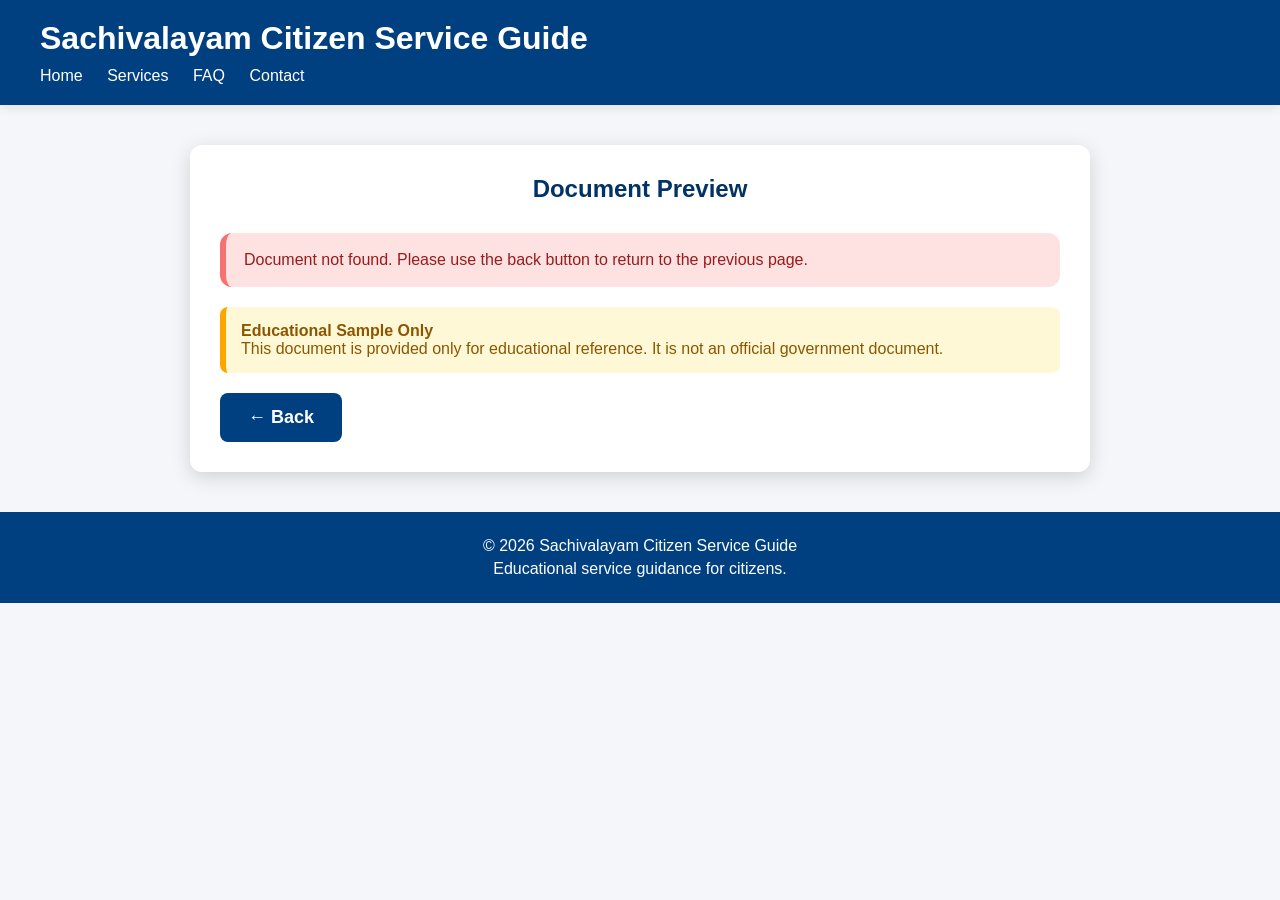
<file: document-viewer.html>
<!DOCTYPE html>
<html lang="en">
<head>
<meta charset="UTF-8">
<meta name="viewport" content="width=device-width, initial-scale=1.0">
<meta name="description" content="View sample document images used for Sachivalayam service application guidance, with download and back navigation options." />

<title>Sample Document Viewer</title>

<link rel="stylesheet" href="css/style.css">

<style>

body{
    margin:0;
    font-family:Arial,sans-serif;
    background:#f4f6f9;
}

.viewer{

    max-width:900px;
    margin:40px auto;
    background:white;
    padding:30px;
    border-radius:12px;
    box-shadow:0 5px 20px rgba(0,0,0,.15);

}

.viewer h2{

    text-align:center;
    color:#003366;

}

.image-box{

    text-align:center;
    margin:30px 0;

}

.image-box img{

    width:100%;
    max-width:650px;
    border:2px solid #ddd;
    border-radius:10px;

}

.warning{

    background:#fff8d6;
    color:#8a5700;
    padding:15px;
    border-left:6px solid orange;
    border-radius:8px;
    margin:20px 0;

}

.buttons{
    display:flex;
    justify-content:center;
    align-items:center;   /* This centers both buttons vertically */
    gap:25px;
    margin-top:30px;
}

.buttons a{
    display:flex;
    justify-content:center;
    align-items:center;

    width:220px;
    height:60px;

    text-decoration:none;
    background:#004080;
    color:white;

    font-size:18px;
    font-weight:bold;

    border-radius:10px;

    line-height:1;        /* Prevents vertical shifting */
    white-space:nowrap;   /* Prevent text wrapping */
    vertical-align: middle;
}

.buttons a:hover{

    background:#0066cc;

}

</style>

</head>

<body>

<header>
    <h1>Sachivalayam Citizen Service Guide</h1>

    <nav aria-label="Primary navigation">
        <a href="index.html">Home</a>
        <a href="services.html">Services</a>
        <a href="faq.html">FAQ</a>
        <a href="contact.html">Contact</a>
    </nav>
</header>
<main>
<section class="viewer" aria-labelledby="docTitle">

    <h2 id="docTitle">Document Preview</h2>

    <div class="image-box">
        <img id="docImage" alt="Sample document preview" loading="lazy">
    </div>

    <div id="viewerError" class="viewer-error sr-only" role="alert" aria-live="assertive"></div>

    <div class="warning">
        <strong>Educational Sample Only</strong><br>
        This document is provided only for educational reference.
        It is not an official government document.
    </div>

        <button id="backBtn" type="button" class="back-btn" aria-label="Go back to the previous page">
            ← Back
        </button>
    </div>
</section>
</main>
<footer>
    <p>© 2026 Sachivalayam Citizen Service Guide</p>
    <p>Educational service guidance for citizens.</p>
</footer>

<script>
const params = new URLSearchParams(window.location.search);
const image = params.get("image");
const title = params.get("title");

const docTitle = document.getElementById("docTitle");
const docImage = document.getElementById("docImage");
const downloadBtn = document.getElementById("downloadBtn");
const backBtn = document.getElementById("backBtn");
const viewerError = document.getElementById("viewerError");

function showViewerError(message) {
    if (viewerError) {
        viewerError.textContent = message;
        viewerError.classList.remove("sr-only");
    }
    if (docImage) {
        docImage.style.display = "none";
    }
    if (downloadBtn) {
        downloadBtn.style.display = "none";
    }
}

if (image && title) {
    if (docTitle) {
        docTitle.textContent = title;
    }
    if (docImage) {
        docImage.src = image;
        docImage.alt = `${title} sample document image`;
        docImage.addEventListener("error", () => {
            showViewerError("Unable to load the document preview. Please try downloading the image or go back.");
        });
    }
    if (downloadBtn) {
        downloadBtn.href = image;
        downloadBtn.setAttribute("aria-label", `Download ${title} sample document`);
    }
} else {
    showViewerError("Document not found. Please use the back button to return to the previous page.");
}

if (backBtn) {
    backBtn.addEventListener("click", () => {
        history.back();
    });
}
</script>

</body>
</html>
</file>
<file: css/style.css>
*{
    margin:0;
    padding:0;
    box-sizing:border-box;
    font-family:Arial, sans-serif;
}

body{
    background:#f5f7fa;
    color:#222;
}

/* HEADER */

header{
    background:#004080;
    color:white;
    padding:20px 40px;
    box-shadow:0 2px 10px rgba(0,0,0,0.1);
}

header h1{
    margin-bottom:10px;
}

nav a{
    color:white;
    text-decoration:none;
    margin-right:20px;
    font-weight:500;
    transition:0.3s;
}

nav a:hover{
    text-decoration:underline;
}

/* HERO */

.hero{
    padding:50px 40px;
    text-align:center;
}

.hero-content{
    max-width:1200px;
    margin:auto;
}

.hero h2{
    font-size:4rem;
    margin-bottom:20px;
    color:#111;
}

.hero p{
    max-width:700px;
    margin:0 auto 35px;
    font-size:18px;
    line-height:1.6;
}

input{
    padding:12px;
    width:300px;
    max-width:90%;
}

/* SEARCH */



#searchBtn:hover{
    background:#0055aa;
}

button{
    background:#004080;
    color:white;
    border:none;
    cursor:pointer;
}

/* SEARCH RESULTS */

#searchResults{
    margin-top:20px;
}

.search-result{
    background:white;
    width:300px;
    margin:10px auto;
    padding:10px;
    border-radius:8px;
    box-shadow:0 2px 6px rgba(0,0,0,0.1);
}

.search-result a{
    text-decoration:none;
    color:#004080;
    font-weight:bold;
}

.search-tip{
    text-align:center;
    margin-top:15px;
    color:#666;
    font-size:16px;
}

/* AUTOCOMPLETE */

#suggestions{
    width:380px;
    max-width:90%;
    margin:0 auto;
    background:white;
    color: black;
    border-radius:5px;
    box-shadow:0 2px 8px rgba(0,0,0,0.15);
}

.suggestion-item{
    padding:10px;
    cursor:pointer;
    text-align:left;
}

.suggestion-item:hover{
    background:#f0f0f0;
}

/* SERVICES */

.services-page{
    padding:40px;
}

.services-page h2{
    text-align:center;
    margin-bottom:30px;
}

.service-cards{
    display:flex;
    justify-content:center;
    gap:20px;
    margin-top:50px;
    flex-wrap:wrap;
}

.card-link{
    text-decoration:none;
    color:black;
}

.card{
    background:#1e3a8a;
    color:white;
    border-top:5px solid #60a5fa;
    width:280px;
    min-height:150px;
    padding:20px;
    border-radius:10px;
    box-shadow:0 2px 8px rgba(0,0,0,0.1);
    transition:0.3s;
    display:flex;
    flex-direction:column;
    justify-content:center;
    align-items:center;
    text-align:center;
}

.card h3,
.card p{
    color:white;
}

.view-details{
    color:#93c5fd;
}

.card:hover{
    transform:translateY(-8px);

    box-shadow:
    0 15px 35px rgba(0,64,128,0.15);
}

.card h3{
    margin-bottom:10px;
}

.view-details{
    display:block;
    margin-top:10px;
    color:#0b4a8b;
    font-weight:bold;
}

/* SERVICE DETAILS */
.details{
    width:95%;
    max-width:1400px;
    margin:40px auto;
}

.details h2{
    margin-bottom:20px;
    text-align:center;
}

.details h3{
    margin-top:25px;
    margin-bottom:10px;
    color:#004080;
}

.checklist{
    list-style:none;
    padding:0;
}

.checklist li{
    background: white;
    padding: 25px;
    margin-bottom: 20px;
    border-radius: 18px;
    display: flex;
    align-items: center;
    gap: 25px;
    font-size: 32px;
    font-weight: 600;
    box-shadow: 0 8px 25px rgba(0,0,0,0.08);
    transition: all 0.3s ease;
}

.checklist li:hover{
    transform: translateY(-5px);
    box-shadow: 0 12px 35px rgba(0,0,0,0.15);
}

/* Different colors for document boxes */


.checklist input[type="checkbox"]{
    width: 32px;
    height: 32px;
    accent-color: white;
    background: white;
    border-radius: 8px;
}

.checklist input{
    width:auto;
    margin-right:10px;
}

#doc-progress{
    font-weight:bold;
    color:#004080;
    margin-bottom:15px;
}

#downloadBtn{
    margin-bottom:20px;
    padding:12px 20px;
    border-radius:6px;
}

#ready-message{
    color:green;
    font-weight:bold;
    margin-bottom:15px;
}

/* HOW TO USE */

.guide-section{
    padding:40px 20px 50px;
    text-align:center;
}

.guide-page{
    width:95%;
    max-width:1100px;
    margin:40px auto;
    padding:35px;
    background:white;
    border-radius:25px;
    box-shadow:0 8px 24px rgba(0,0,0,0.08);
}

.guide-hero{
    max-width:900px;
    margin:0 auto 35px;
    text-align:center;
}

.guide-hero h2{
    font-size:3.5rem;
    margin-bottom:15px;
    color:#0b4a8b;
}

.guide-hero p{
    font-size:1.3rem;
    line-height:1.8;
    color:#444;
}

.guide-content h3{
    margin-top:0;
    color:#0b4a8b;
    font-size:2.75rem;
}

.guide-content p{
    font-size:1.15rem;
    line-height:1.8;
    margin-bottom:25px;
    color:#333;
}

.guide-content ol,
.guide-content ul{
    margin:20px 0 30px;
    padding-left:1.5rem;
}

.guide-content li{
    font-size:1.1rem;
    line-height:1.8;
    margin-bottom:12px;
}

.guide-steps{
    display:grid;
    grid-template-columns:repeat(auto-fit,minmax(180px,1fr));
    gap:20px;
    margin-top:30px;
}

.guide-card{
    padding:30px 25px;
    min-height:180px;

    border-radius:15px;

    box-shadow:0 4px 12px rgba(0,0,0,0.08);

    transition:0.3s;

    display:flex;
    flex-direction:column;
    justify-content:center;
    align-items:center;
}

.guide-card:nth-child(1){
    background:#1d4ed8;
    color:white;
}

.guide-card:nth-child(2){
    background:#15803d;
    color:white;
}

.guide-card:nth-child(3){
    background:#7e22ce;
    color:white;
}

.guide-card:nth-child(4){
    background:#ea580c;
    color:white;
}

.guide-card:nth-child(5){
    background:#0f766e;
    color:white;
}

.guide-card:hover{
    transform:translateY(-6px);
}

.guide-card h3{
    margin-bottom:10px;
}

.guide-link{
    text-decoration:none;
    color:inherit;
}

/* TITLES */

.section-title{
    text-align:center;
    margin-top:50px;
    margin-bottom:30px;
    font-size:38px;
}

.popular-title{
    text-align:center;
    margin-top:50px;
    margin-bottom:25px;
}



/* VIEW ALL */

.view-all{
    display:flex;
    justify-content:center;
    margin-top:30px;
    margin-bottom:40px;
}

.view-btn{
   background:linear-gradient(135deg,#2563eb,#60a5fa);
    color:white;
    padding:12px 25px;
    text-decoration:none;
    border-radius:5px;
    transition:0.3s;
}

.view-btn:hover{
  background:linear-gradient(135deg,#1d4ed8,#3b82f6);

    transform:translateY(-3px);
}

.stat-box:nth-child(1){
    background:#1d4ed8;
    color:white;
}

.stat-box:nth-child(2){
    background:#15803d;
    color:white;
}

.stat-box:nth-child(3){
    background:#ea580c;
    color:white;
}

.stat-box h2{
    color:white;
}

.stat-box:nth-child(1) h2{
    color:#2563eb;
}

.stat-box:nth-child(2) h2{
    color:#16a34a;
}

.stat-box:nth-child(3) h2{
    color:#ea580c;
}

/* FAQ */



.faq-section h2{
    text-align:center;
    margin-bottom:20px;
}

#faqSearch{
    width:100%;
    padding:12px;
    margin-bottom:30px;
    border:1px solid #ccc;
    border-radius:8px;
}

.faq-item{
    margin-bottom:15px;
}

.faq-question{
    width:100%;
    padding:15px;
    text-align:left;
    background:#004080;
    color:white;
    border:none;
    cursor:pointer;
    font-size:16px;
}

.faq-answer{
    background:white;
    padding:15px;
}

/* CONTACT */

.contact-section{
    width:95%;
    max-width:1600px;
    margin:50px auto;
    padding:40px;
}

.contact-section h2{
    text-align:center;
    margin-bottom:30px;
}

.contact-info,
.important-contacts,
.contact-form{
    background:white;
    padding:25px;
    margin-bottom:25px;
    border-radius:10px;
    box-shadow:0 2px 8px rgba(0,0,0,0.1);
}

.contact-form input,
.contact-form textarea{
    width:100%;
    padding:12px;
    margin-bottom:15px;
    box-sizing:border-box;
    border:1px solid #ccc;
    border-radius:6px;
}

.contact-form button{
    padding:12px 20px;
}

.contact-form button:hover{
    background:#003366;
}

#successMessage{
    margin-top:15px;
    font-weight:bold;
    color:green;
}

/* DISCLAIMER */

.disclaimer{
    text-align:center;
    background:white;
    padding:20px;
    margin-top:40px;
    color:#555;
    font-size:14px;
}

/* FOOTER */

footer{
    background:#004080;
    color:white;
    text-align:center;
    padding:20px;
    margin-top:40px;
}

footer p{
    margin:5px 0;
}

/* RESPONSIVE */

@media (max-width:768px){

    header{
        text-align:center;
    }

    nav{
        margin-top:15px;
    }

    nav a{
        display:inline-block;
        margin:5px 10px;
    }

    .hero h2{
        font-size:42px;
    }

    .hero p{
        font-size:18px;
    }

    #searchInput{
        width:90%;
    }

    .guide-steps{
        grid-template-columns:1fr;
    }

    .service-cards{
        flex-direction:column;
        align-items:center;
    }

    .stats{
        flex-direction:column;
        align-items:center;
    }

    .card{
        width:90%;
    }

    .stat-box{
        width:90%;
    }
}

.hero{
    padding:60px 20px;
}

.hero-wrapper{
    max-width:1000px;
    margin:auto;
    background: linear-gradient(135deg,#0f172a,#1e3a8a);
    color:white;
    padding:50px;
    border-radius:25px;

    box-shadow:
    0 15px 40px rgba(0,0,0,0.08);

    text-align:center;
}

.hero-title{
    font-size:60px;
    margin-bottom:30px;
    color:#111;

    animation:slideLeft 1s ease;
}

.hero-description-box{
    background:#1e40af;
    color:white;
    border-left:6px solid #60a5fa;
    padding:20px;
    border-radius:15px;
    margin:20px 0;
}

.search-box{
    display:flex;
    justify-content:center;
    align-items:center;
    flex-direction:row;
    flex-wrap:nowrap;
    gap:0;
    margin-top:30px;
}

#searchInput{
    width:450px;
    padding:16px;
    border:1px solid #ccc;
    border-right:none;
    border-radius:12px 0 0 12px;
    font-size:16px;
}

#searchBtn{
    margin-top:0;
    padding:16px 35px;
    border-radius:0 12px 12px 0;
}

.search-tip-box{
    background:#14532d;
    color:white;
    border-left:6px solid #4ade80;
    padding:18px;
    border-radius:12px;
}

@keyframes slideLeft{
    from{
        opacity:0;
        transform:translateX(-80px);
    }

    to{
        opacity:1;
        transform:translateX(0);
    }
}

@keyframes slideRight{
    from{
        opacity:0;
        transform:translateX(80px);
    }

    to{
        opacity:1;
        transform:translateX(0);
    }
}

@media(max-width:768px){

    .hero-wrapper{
        padding:30px 20px;
    }

    .hero-title{
        font-size:42px;
    }

    .hero-description-box{
        font-size:18px;
    }

    .search-box{
        flex-direction:column;
        align-items:center;
    }

    #searchInput{
        width:100%;
        border-radius:12px;
    }

    #searchBtn{
        margin-top:10px;
        border-radius:12px;
    }
}

.guide-container{
    max-width:1400px;
    margin:0 auto;

    background:white;

    padding:40px;

    border-radius:25px;

    box-shadow:
    0 10px 30px rgba(0,0,0,0.08);
}

.guide-section{
    padding:40px 30px 60px;
}

.guide-container .section-title{
    margin-bottom:35px;
}

.guide-steps{
    display:grid;
    grid-template-columns:repeat(auto-fit,minmax(220px,1fr));
    gap:25px;
}

.popular-section{
    padding:40px 30px;
}

.popular-container{
    max-width:1450px;
    margin:0 auto;

    background:linear-gradient(135deg,#0f172a,#1e293b);

    padding:40px;

    border-radius:25px;

    box-shadow:
    0 10px 30px rgba(0,0,0,0.08);
}

.popular-container .section-title{
    color:white;
}

.info-grid{
    display:grid;
    grid-template-columns:repeat(2,minmax(380px,1fr));
    gap:20px;
    margin-top:30px;
}

.info-card{
    background:#ffffff;
    padding:30px;
    border-radius:18px;
    box-shadow:0 6px 18px rgba(0,0,0,0.12);
}

.info-card h3{
    margin-top:0;
    color:#0a4a8a;
    font-size:32px;
}

.info-card p,
.info-card li{
    font-size:24px;
    line-height:1.8;
}

#service-title{
    font-size:56px;
    text-align:center;
    margin-bottom:30px;
}

#doc-progress{
    font-size:32px;
    font-weight:bold;
}

.checklist li{
    font-size:28px;
    padding:20px;
}

.checklist input{
    transform:scale(1.6);
    margin-right:15px;
}

.info-card ul,
.info-card ol{
    padding-left:20px;
}

.info-card p{
    margin:0;
    line-height:1.6;
}

@media(max-width:768px){

    .info-grid{
        grid-template-columns:1fr;
    }

    .checklist li{
        font-size:20px;
        gap:15px;
    }

}


/* Different colors for each information card */

.eligibility-card{
    background: linear-gradient(135deg, #667eea, #764ba2);
    color: white;
}

.processing-card{
    background: linear-gradient(135deg, #00c6ff, #0072ff);
    color: white;
}

.application-card{
    background: linear-gradient(135deg, #11998e, #38ef7d);
    color: white;
}

.benefits-card{
    background: linear-gradient(135deg, #f7971e, #ffd200);
    color: #222;
}

.rejection-card{
    background: linear-gradient(135deg, #ff416c, #ff4b2b);
    color: white;
}

.tips-card{
    background: linear-gradient(135deg, #8e2de2, #4a00e0);
    color: white;
}

.info-card{
    padding: 25px;
    border-radius: 20px;
    box-shadow: 0 4px 15px rgba(0,0,0,0.08);
    transition: 0.3s;
}

.info-card:hover{
    transform: translateY(-5px);
}

/* Document Themes */

/* Required Document Themes */

.doc-item.doc-blue{
    background: linear-gradient(135deg,#dbeafe,#93c5fd);
}

.doc-item.doc-green{
    background: linear-gradient(135deg,#dcfce7,#86efac);
}

.doc-item.doc-purple{
    background: linear-gradient(135deg,#ede9fe,#c4b5fd);
}

.doc-item.doc-orange{
    background: linear-gradient(135deg,#ffedd5,#fdba74);
}

.doc-item.doc-red{
    background: linear-gradient(135deg,#fee2e2,#fca5a5);
}

.doc-item.doc-rose{
    background: linear-gradient(135deg,#ffe4e6,#f9a8d4);
}

.doc-item.doc-teal{
    background: linear-gradient(135deg,#ccfbf1,#5eead4);
}

.doc-item.doc-gold{
    background: linear-gradient(135deg,#fef3c7,#fcd34d);
}

.doc-item.doc-indigo{
    background: linear-gradient(135deg,#e0e7ff,#a5b4fc);
}

.doc-item.doc-cyan{
    background: linear-gradient(135deg,#cffafe,#67e8f9);
}

.doc-item.doc-yellow{
    background: linear-gradient(135deg,#fef9c3,#fde047);
}

.doc-item.doc-gray{
    background: linear-gradient(135deg,#f3f4f6,#9ca3af);
}

.doc-item.doc-emerald{
    background: linear-gradient(135deg,#d1fae5,#34d399);
}

.doc-item.doc-pink{
    background: linear-gradient(135deg,#fce7f3,#f472b6);
}

.doc-item.doc-violet{
    background: linear-gradient(135deg,#ede9fe,#8b5cf6);
}

.doc-item.doc-lime{
    background: linear-gradient(135deg,#ecfccb,#a3e635);
}

.doc-item.doc-sky{
    background: linear-gradient(135deg,#e0f2fe,#38bdf8);
}

.doc-item.doc-amber{
    background: linear-gradient(135deg,#fef3c7,#f59e0b);
}

.doc-item.doc-slate{
    background: linear-gradient(135deg,#f1f5f9,#64748b);
}

.doc-item.doc-brown{
    background: linear-gradient(135deg,#efebe9,#8d6e63);
}

.doc-item.doc-mint{
    background: linear-gradient(135deg,#d1fae5,#6ee7b7);
}

.doc-item.doc-lavender{
    background: linear-gradient(135deg,#f3e8ff,#c084fc);
}

.doc-item.doc-peach{
    background: linear-gradient(135deg,#ffedd5,#fb923c);
}

.doc-item.doc-coral{
    background: linear-gradient(135deg,#ffe4e6,#fb7185);
}

/* Death Certificate */
.doc-item.doc-gray{
    background: linear-gradient(135deg,#E5E7EB,#9CA3AF);
}

/* Disability Pension */
.doc-item.doc-violet{
    background: linear-gradient(135deg,#EDE9FE,#8B5CF6);
}

/* Land Records */
.doc-item.doc-brown{
    background: linear-gradient(135deg,#EFEBE9,#8D6E63);
}

/* Driving License */
.doc-item.doc-slate{
    background: linear-gradient(135deg,#F1F5F9,#64748B);
}

/* PM Kisan */
.doc-item.doc-lime{
    background: linear-gradient(135deg,#ECFCCB,#84CC16);
}

/* Health Card */
.doc-item.doc-coral{
    background: linear-gradient(135deg,#FFE4E6,#FB7185);
}

/* Scholarship */
.doc-item.doc-lavender{
    background: linear-gradient(135deg,#F3E8FF,#C084FC);
}

/* Farmer Services */
.doc-item.doc-emerald{
    background: linear-gradient(135deg,#D1FAE5,#10B981);
}

/* Employment Registration */
.doc-item.doc-mint{
    background: linear-gradient(135deg,#D1FAE5,#6EE7B7);
}

/* Grievance Services */
.doc-item.doc-crimson{
    background: linear-gradient(135deg,#FEE2E2,#DC2626);
}

/* Death Certificate */
.theme-gray .info-card{
    border-top: 6px solid #9CA3AF;
}

/* Disability Pension */
.theme-violet .info-card{
    border-top: 6px solid #8B5CF6;
}

/* Land Records */
.theme-brown .info-card{
    border-top: 6px solid #8D6E63;
}

/* Driving License */
.theme-slate .info-card{
    border-top: 6px solid #64748B;
}

/* PM Kisan */
.theme-lime .info-card{
    border-top: 6px solid #84CC16;
}

/* Health Card */
.theme-coral .info-card{
    border-top: 6px solid #FB7185;
}

/* Scholarship */
.theme-lavender .info-card{
    border-top: 6px solid #C084FC;
}

/* Farmer Services */
.theme-emerald .info-card{
    border-top: 6px solid #10B981;
}

/* Employment Registration */
.theme-mint .info-card{
    border-top: 6px solid #6EE7B7;
}

/* Grievance Services */
.theme-crimson .info-card{
    border-top: 6px solid #DC2626;
}

/* Death */
.theme-gray .details,
.theme-gray .info-card{
    border-top: 6px solid #9CA3AF;
}

/* Disability */
.theme-violet .details,
.theme-violet .info-card{
    border-top: 6px solid #8B5CF6;
}

/* Land */
.theme-brown .details,
.theme-brown .info-card{
    border-top: 6px solid #8D6E63;
}

/* Driving License */
.theme-slate .details,
.theme-slate .info-card{
    border-top: 6px solid #64748B;
}

/* PM Kisan */
.theme-lime .details,
.theme-lime .info-card{
    border-top: 6px solid #84CC16;
}

/* Health */
.theme-coral .details,
.theme-coral .info-card{
    border-top: 6px solid #FB7185;
}

/* Scholarship */
.theme-lavender .details,
.theme-lavender .info-card{
    border-top: 6px solid #C084FC;
}

/* Farmer */
.theme-emerald .details,
.theme-emerald .info-card{
    border-top: 6px solid #10B981;
}

/* Employment */
.theme-mint .details,
.theme-mint .info-card{
    border-top: 6px solid #6EE7B7;
}

/* Grievance */
.theme-crimson .details,
.theme-crimson .info-card{
    border-top: 6px solid #DC2626;
}

/* Income */
.theme-green .details,
.theme-green .info-card{
    border-top: 6px solid #22c55e;
}

/* Caste */
.theme-orange .details,
.theme-orange .info-card{
    border-top: 6px solid #f97316;
}

/* Birth */
.theme-pink .details,
.theme-pink .info-card{
    border-top: 6px solid #ec4899;
}

/* Residence */
.theme-indigo .details,
.theme-indigo .info-card{
    border-top: 6px solid #6366f1;
}

/* Ration */
.theme-red .details,
.theme-red .info-card{
    border-top: 6px solid #dc2626;
}

/* Aadhaar */
.theme-blue .details,
.theme-blue .info-card{
    border-top: 6px solid #2563eb;
}

/* Pension */
.theme-teal .details,
.theme-teal .info-card{
    border-top: 6px solid #14b8a6;
}

/* Marriage */
.theme-rose .details,
.theme-rose .info-card{
    border-top: 6px solid #fb7185;
}

.faq-hero{
    text-align:center;
    margin-bottom:40px;
}

.faq-hero h2{
    font-size:42px;
    color:#0B4A8B;
    margin-bottom:10px;
}

.faq-hero p{
    font-size:20px;
    color:#555;
    max-width:800px;
    margin:auto;
    line-height:1.7;
}

.faq-categories{
    display:grid;
    grid-template-columns:repeat(auto-fit,minmax(180px,1fr));
    gap:20px;
    margin:40px 0;
}

.faq-category-card{
    background:white;
    color:#0B4A8B;
    padding:25px;
    text-align:center;
    font-size:22px;
    font-weight:600;
    border-radius:15px;
    box-shadow:0 5px 15px rgba(0,0,0,0.1);
    border:2px solid transparent;
    cursor:pointer;
    transition:0.25s ease;
    min-height:130px;
    display:flex;
    align-items:center;
    justify-content:center;
    flex-direction:column;
}

.faq-category-card:hover,
.faq-category-card.active{
    border-color:#0B4A8B;
    box-shadow:0 8px 20px rgba(0,0,0,0.14);
}

.faq-question{
    font-size:24px;
    padding:22px;
    width:100%;
    text-align:left;
    background:#f8fafc;
    color:#0B4A8B;
    border:none;
    border-radius:15px;
    cursor:pointer;
    box-shadow:0 4px 12px rgba(0,0,0,0.05);
}

.faq-question:hover{
    background:#eef2ff;
}

.faq-answer{
    font-size:20px;
    line-height:1.8;
    padding:20px 30px;
    margin-top:10px;
    background:white;
    border-radius:15px;
    box-shadow:0 4px 12px rgba(0,0,0,0.05);
}

.faq-answer[hidden]{
    display:none;
}

.faq-no-results{
    padding:30px;
    background:#f8fafc;
    border:1px solid #cbd5e1;
    border-radius:15px;
    text-align:center;
    font-size:1.25rem;
    color:#475569;
}

.faq-help-box{
    background:white;
    margin-top:50px;
    padding:40px;
    border-radius:20px;
    text-align:center;
    box-shadow:0 5px 20px rgba(0,0,0,0.1);
}

.sr-only{
    position:absolute;
    width:1px;
    height:1px;
    padding:0;
    margin:-1px;
    overflow:hidden;
    clip:rect(0,0,0,0);
    white-space:nowrap;
    border:0;
}

.faq-search{
    width:100%;
    margin:40px auto;
    max-width:760px;
}

.faq-search-input{
    width:100%;
    padding:20px 25px;
    font-size:1.3rem;
    border-radius:15px;
    border:1px solid #d1d5db;
}

.faq-help-box h3{
    font-size:32px;
    color:#0B4A8B;
}

.faq-help-box p{
    font-size:20px;
    color:#555;
}

.faq-contact-btn{
    display:inline-block;
    margin-top:20px;
    background:#0B4A8B;
    color:white;
    padding:15px 30px;
    border-radius:10px;
    text-decoration:none;
    font-size:20px;
}

.faq-section{
    max-width: 1600px;
    width: 95%;
    margin: 0 auto;
    padding: 50px 0;
}

.faq-section h2{
    font-size: 4rem;
    text-align: center;
}

.faq-section p{
    font-size: 1.8rem;
    text-align: center;
    max-width: 1000px;
    margin: 20px auto 40px;
}

.faq-search{
    width: 100%;
    margin: 40px auto;
}

#faqSearch{
    width: 100%;
    padding: 20px 25px;
    font-size: 1.3rem;
    border-radius: 15px;
}

#faqContainer{
    width: 100%;
}

.feedback-description{
    text-align:center;
    font-size:1.3rem;
    max-width:900px;
    margin:20px auto 40px;
    line-height:1.8;
}

.feedback-cards{
    display:grid;
    grid-template-columns:repeat(3,1fr);
    gap:30px;
    width:100%;
    margin:50px 0;
}

.feedback-card{
    background:white;
    padding:40px;
    border-radius:25px;
    box-shadow:0 6px 20px rgba(0,0,0,0.1);
    text-align:center;
    min-height:220px;

    display:flex;
    flex-direction:column;
    justify-content:center;

    transition:0.3s;
}

.feedback-card:hover{
    transform:translateY(-10px);
}

.feedback-card h3{
    color:#0b4a8b;
    margin-bottom:15px;
}

.feedback-card p{
    font-size:1.1rem;
    line-height:1.7;
}

.feedback-note{
    margin-top:40px;
    background:white;
    padding:30px;
    border-radius:20px;
    box-shadow:0 4px 15px rgba(0,0,0,0.1);
}

.feedback-note h3{
    color:#0b4a8b;
    margin-bottom:15px;
}

.feedback-note p{
    font-size:1.1rem;
    line-height:1.8;
}

.contact-form{
    width:100%;
    padding:40px;
}

.contact-form input,
.contact-form textarea{
    width:100%;
    padding:18px 20px;
    font-size:1.1rem;
}

.common-documents{
    max-width:95%;
    margin:50px auto;
    padding:40px;
    border-radius:30px;

    background:
    linear-gradient(
        135deg,
        #0f172a,
        #1e3a8a
    );

    color:white;
}

.common-documents h2{
    text-align:center;
    font-size:3rem;
    margin-bottom:40px;
}

.document-grid{
    display:grid;

    grid-template-columns:
    repeat(auto-fit,minmax(220px,1fr));

    gap:25px;
}

/* Thumbnail feature removed; related rules cleaned up. */

.document-card{
    background:white;

    color:#0f172a;

    padding:35px;

    border-radius:20px;

    font-size:1.5rem;

    font-weight:600;

    text-align:center;

    transition:0.3s;
}

.document-card:hover{
    transform:translateY(-8px);

    box-shadow:
    0 15px 30px rgba(0,0,0,.3);
}

.faq-preview{
    max-width:95%;
    margin:50px auto;

    text-align:center;
}

.faq-preview h2{
    font-size:3rem;

    color:#0b4a8f;

    margin-bottom:40px;
}

.faq-preview-grid{
    display:grid;
    grid-template-columns:repeat(3,1fr);
    gap:25px;
    max-width:1500px;
    margin:auto;
}

.faq-card{
    background:white;
    padding:40px;
    border-radius:20px;
    min-height:140px;

    display:flex;
    align-items:center;
    justify-content:center;
    text-align:center;

    font-size:1.4rem;

    box-shadow:0 5px 15px rgba(0,0,0,0.1);
}

.faq-preview-card{
    background:white;

    padding:35px;

    border-radius:20px;

    font-size:1.3rem;

    box-shadow:
    0 8px 20px rgba(0,0,0,.12);
}

.view-faq-btn{
    display:inline-block;

    margin-top:35px;

    padding:15px 40px;

    border-radius:15px;

    background:#0b4a8f;

    color:white;

    text-decoration:none;

    font-size:1.2rem;
}

.visit-tips{
    margin:60px auto;
    width:95%;
    text-align:center;
}

.visit-tips h2{
    font-size:3rem;
    color:#0a4b91;
    margin-bottom:40px;
}

.tips-grid{
    display:grid;
    grid-template-columns:repeat(3,1fr);
    gap:25px;
    max-width:1400px;
    margin:auto;
}

.tip-card{
    background:white;
    padding:30px;
    border-radius:20px;
    font-size:1.4rem;
    font-weight:600;
    box-shadow:0 5px 15px rgba(0,0,0,0.1);
}

.stat-card h3{
    font-size:3rem;
    color:#0a4b91;
}

.stat-card p{
    font-size:1.3rem;
}



.guide-highlights h2{
    font-size:3rem;
    color:#0a4b91;
    margin-bottom:40px;
}

.sample-card{
    padding:30px;
    border-radius:25px;
    margin-top:30px;
    color:white;
}

.sample-card h3{
    margin-bottom:20px;
}

.sample-card pre{
    white-space:pre-wrap;
    font-family:Arial, sans-serif;
    line-height:2;
    font-size:1.1rem;
}

.sample-green{
    background:linear-gradient(135deg,#11998e,#38ef7d);
}

.sample-orange{
    background:linear-gradient(135deg,#f7971e,#ffd200);
}

.sample-pink{
    background:linear-gradient(135deg,#ff758c,#ff7eb3);
}

.sample-gray{
    background:linear-gradient(135deg,#757f9a,#d7dde8);
}

.sample-indigo{
    background:linear-gradient(135deg,#667eea,#764ba2);
}

.sample-red{
    background:linear-gradient(135deg,#ff416c,#ff4b2b);
}

.sample-blue{
    background:linear-gradient(135deg,#2193b0,#6dd5ed);
}

.sample-teal{
    background:linear-gradient(135deg,#136a8a,#267871);
}

.sample-purple{
    background:linear-gradient(135deg,#8e2de2,#4a00e0);
}

.sample-brown{
    background:linear-gradient(135deg,#8b5e3c,#c79081);
}

.sample-violet{
    background:linear-gradient(135deg,#4776e6,#8e54e9);
}

.sample-rose{
    background:linear-gradient(135deg,#ff9a9e,#fad0c4);
}

.sample-amber{
    background:linear-gradient(135deg,#f2994a,#f2c94c);
}

.sample-yellow{
    background:linear-gradient(135deg,#f7971e,#ffd200);
}

.sample-cyan{
    background:linear-gradient(135deg,#06beb6,#48b1bf);
}

.sample-slate{
    background:linear-gradient(135deg,#606c88,#3f4c6b);
}

.sample-lime{
    background:linear-gradient(135deg,#56ab2f,#a8e063);
}

.sample-coral{
    background:linear-gradient(135deg,#ff9966,#ff5e62);
}

.sample-lavender{
    background:linear-gradient(135deg,#b993d6,#8ca6db);
}

.sample-emerald{
    background:linear-gradient(135deg,#11998e,#38ef7d);
}

.sample-mint{
    background:linear-gradient(135deg,#76b852,#8dc26f);
}

.sample-crimson{
    background:linear-gradient(135deg,#cb2d3e,#ef473a);
}

.sample-section{
    display:flex;
    flex-direction:column;
    gap:25px;
}

@media(max-width:768px){
    .sample-form-container{
        grid-template-columns:1fr;
    }
}

.sample-card pre{
    white-space: pre-wrap;
    font-size: 1.2rem;
    line-height: 2;
}

.sample-card{
    width:100%;
    max-width:1200px;
    margin:30px auto;
}

.sample-notes{
    background:white;
    padding:30px;
    border-radius:25px;
    box-shadow:0 5px 15px rgba(0,0,0,0.1);
}

.sample-notes h3{
    color:#004080;
    margin-bottom:20px;
}

.sample-notes li{
    margin-bottom:15px;
    font-size:1.1rem;
}

.sample-form-container{
    display:grid;
       grid-template-columns:3fr 1fr;
    gap:30px;
    width:100%;
    margin-top:20px;
}

.sample-form{
    background:rgba(255,255,255,0.15);
    padding:25px;
    border-radius:20px;
}

.sample-notes{
    background:white;
    color:#222;
    padding:25px;
    border-radius:20px;
}

.sample-notes h3{
    color:#004080;
    margin-bottom:20px;
}

.sample-notes ul{
    padding-left:20px;
}

.sample-notes li{
    margin-bottom:15px;
    line-height:1.6;
}

@media(max-width:768px){
    .sample-form-container{
        grid-template-columns:1fr;
    }
}

.info-grid .sample-card{
    grid-column: span 2;
}

/* Document Purpose Section */

#document-purpose{
    list-style: none;
    padding: 0;
    margin: 20px 0 35px;
}

#document-purpose li{
    background: white;
    margin-bottom: 15px;
    padding: 18px 25px;
    border-left: 6px solid #0b4d94;
    border-radius: 12px;
    box-shadow: 0 4px 12px rgba(0,0,0,0.08);

    font-size: 18px;
    line-height: 1.6;
    color: #333;

    transition: 0.3s;
}

#document-purpose li:hover{
    transform: translateX(6px);
}

#document-purpose li::before{
    content: "✔ ";
    color: green;
    font-weight: bold;
}

.sample-documents-image{
    width:100%;
    max-width:700px;
    border-radius:15px;
    margin-top:20px;
    border:2px solid #ddd;
}

.sample-warning{
    margin-top:10px;
    color:#d35400;
    font-weight:600;
}

/* legacy container removed; grid is injected by JS when needed */

.document-link{
    color:#0b5ed7;
    font-weight:600;
    text-decoration:none;
}

.document-link:hover{
    text-decoration:underline;
}

/* Removed duplicate image-card styles. */

.image-box img{
    max-width:450px;
    width:100%;
    height:auto;
    display:block;
    margin:auto;
}

.buttons{
    display:flex;
    justify-content:center;
    align-items:center;
    gap:20px;
    margin-top:30px;
}

.buttons a,
.buttons button{
    display:flex;
    justify-content:center;
    align-items:center;
    width:220px;
    height:60px;
    text-decoration:none;
    background:#004080;
    color:white;
    border-radius:10px;
    font-size:20px;
    font-weight:bold;
    white-space:nowrap;
    border:none;
    cursor:pointer;
    transition:.3s;
}

.buttons a:hover,
.buttons button:hover{
    background:#0066cc;
    transform:translateY(-2px);
}

.apply-btn{
    display:inline-flex;
    align-items:center;
    justify-content:center;
    margin:25px 0;
    padding:14px 28px;
    background:#198754;
    color:white;
    text-decoration:none;
    font-size:18px;
    font-weight:bold;
    border-radius:8px;
    transition:.3s;
}

.apply-btn:hover{
    background:#157347;
    transform:translateY(-2px);
}

.secondary-btn{
    display:inline-flex;
    align-items:center;
    justify-content:center;
    margin:25px 0 0 15px;
    padding:14px 28px;
    background:#0b4a8b;
    color:white;
    text-decoration:none;
    font-size:18px;
    font-weight:bold;
    border-radius:8px;
    transition:.3s;
}

.secondary-btn:hover{
    background:#0a3f75;
}

.download-btn,
.back-btn{
    display:inline-flex;
    align-items:center;
    justify-content:center;
    padding:14px 28px;
    background:#004080;
    color:white;
    text-decoration:none;
    font-size:18px;
    font-weight:bold;
    border-radius:8px;
    border:none;
    cursor:pointer;
    transition:.3s;
}

.download-btn:hover,
.back-btn:hover{
    background:#0066cc;
}

.viewer-error{
    background:#fee2e2;
    color:#991b1b;
    border-left:6px solid #f87171;
    padding:18px;
    border-radius:12px;
    margin:20px 0;
}

.sr-only{
    position:absolute;
    width:1px;
    height:1px;
    padding:0;
    margin:-1px;
    overflow:hidden;
    clip:rect(0,0,0,0);
    white-space:nowrap;
    border:0;
}

/* Make main content areas constrained and centered */
.container{
    max-width:1200px;
    margin:0 auto;
    padding:20px;
}

/* Service details columns and spacing */
.details{
    display:grid;
    grid-template-columns:1fr 360px;
    gap:30px;
    align-items:start;
}

/* Main/side split for service details */
.details-main{
    padding-right:12px;
}

.details-side{
    width:100%;
}

/* Make sidebar sticky on tablets and larger; keep it accessible on narrower viewports */
@media (min-width:540px) {
    .details-side{
        position:sticky;
        top:20px;
        align-self:start;
        z-index:20;
    }
}

/* For very small viewports keep sidebar in normal flow (not fixed) to avoid covering content */
@media (max-width:539px) {
    .details-side{
        position:static;
        width:100%;
    }
}

/* Reduce oversized title for details page */
#service-title{
    font-size:48px;
    text-align:left;
    margin:0 0 20px 0;
}

.details-side #doc-progress{
    font-size:20px;
    font-weight:700;
    color:#0b4a8f;
    text-align:right;
}

.details-side .checklist{
    margin-top:20px;
}

.checklist li{
    font-size:18px;
    padding:14px;
    display:flex;
    align-items:center;
    gap:12px;
}

.document-images-grid{
    grid-template-columns:repeat(auto-fit,minmax(160px,1fr));
    margin-top:20px;
}

@media (max-width:900px){
    .faq-preview-grid{grid-template-columns:repeat(2,1fr);}    
    .details{grid-template-columns:1fr;}
    .hero h2{font-size:2.5rem;}
    .faq-preview h2,.common-documents h2{font-size:2rem}
}

@media (max-width:480px){
    .faq-preview-grid{grid-template-columns:1fr}
    .document-grid{grid-template-columns:repeat(auto-fit,minmax(140px,1fr));}
}

/* EOF: ensure all blocks are properly closed */
</file>
